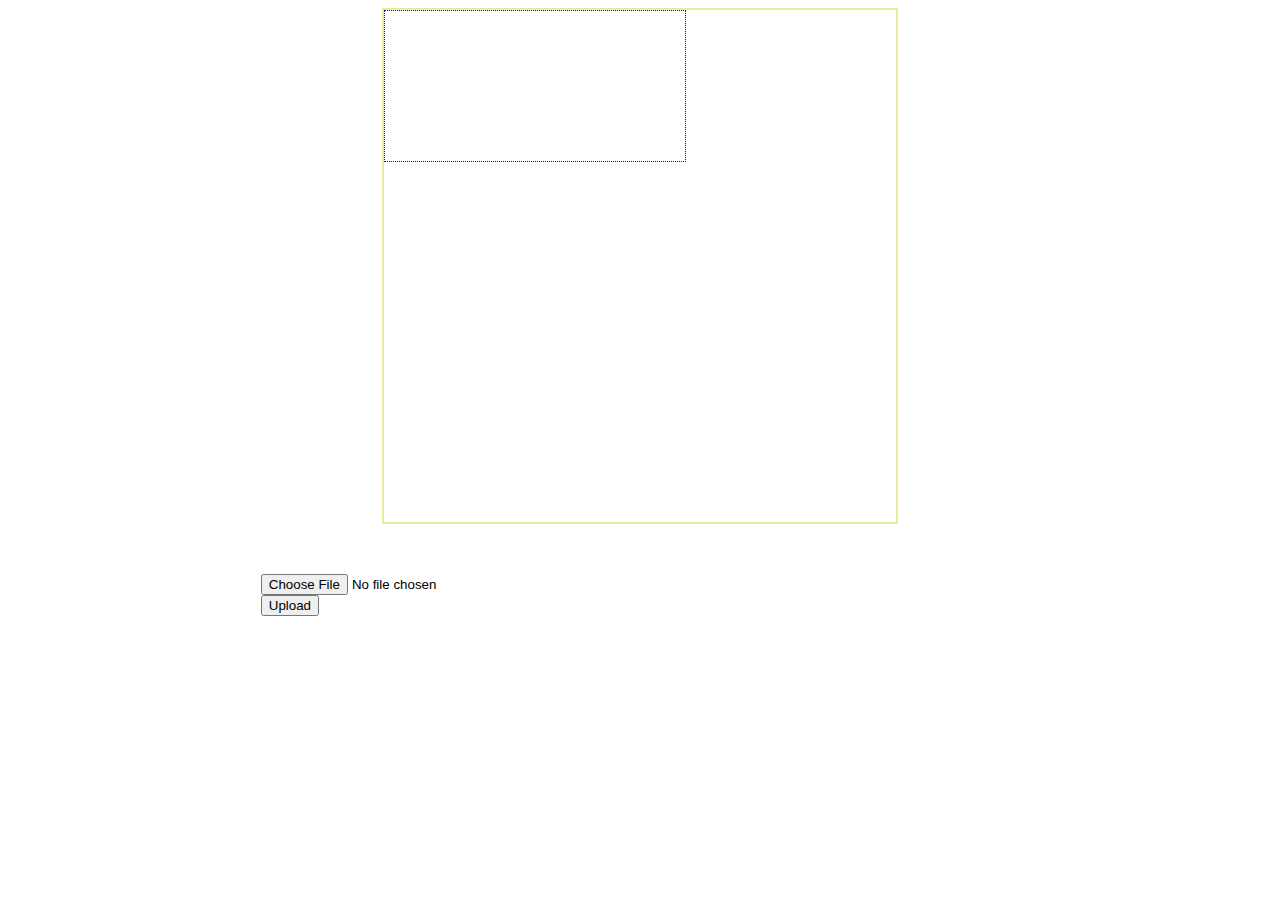
<file: frontend/index.html>
<!DOCTYPE html>
<html>
    <head>
        <title>
            Vanisher
        </title>
        <link rel="stylesheet" href="style.css" />
    </head>
    <body>
        <div class="image-editor">
            <div class="image-billboard">
                <canvas name="gtCanvas" id="gtCanvas" class="image-canvas" style="z-index: 800";></canvas>
                <canvas name="maskCanvas" id="maskCanvas" class="image-canvas" style="z-index: 900"></canvas>
            </div>
            <input name="imagefile" type="file" id="imagefile" accept="image/*" class="file-selector"/> <br />
            <button id="uploadButton">Upload</button>
        </div>
    </body>
    <script language="javascript" src="static.js"></script>
    <script language="javascript" src="constants.js"></script>
    <script language="javascript" src="maskeditor.js"></script>
    <script language="javascript">
        //global variables
        var gtCanvas, maskCanvas;
        var maskEditor;
        
        //initialization
        function InitializeVanisher(){
            console.log("Initializing Vanisher");
            var imagefile = document.getElementById("imagefile");
            gtCanvas = document.getElementById("gtCanvas")
            maskCanvas = document.getElementById("maskCanvas");
            
            console.log("Adding event listeners");
            imagefile.addEventListener("change", (ev) => {
                console.log("Changed image. Reloading source and initializing blank canvas");
                var file = ev.target.files[0];

                // Ensure it's an image
                if(file.type.match(/image.*/)) {
                    console.log('An image has been loaded');
                    ReloadImage(file);
                    MaskEditor.InitializeBlankCanvas(maskCanvas);
                }
            });

            document.getElementById("uploadButton").addEventListener("click", (ev) => {
                /*console.log(gtCanvas.toDataURL());
                console.log(maskCanvas.toDataURL());*/
                data = {'gt': gtCanvas.toDataURL(), 'mask': maskCanvas.toDataURL()};
                PostVanisherServer("upload", data);
            });
        }

        //refreshments
        function ReloadImage(inFile){
            // Load the image
            var reader = new FileReader();
            reader.onload = function (readerEvent) {
                var image = new Image();
                image.onload = function (imageEvent) {

                    // Resize the image
                    var max_size = 512,// TODO : pull max size from a site config
                        width = image.width,
                        height = image.height;
                    if (width > height) {
                        if (width > max_size) {
                            height *= max_size / width;
                            width = max_size;
                        }
                    } else {
                        if (height > max_size) {
                            width *= max_size / height;
                            height = max_size;
                        }
                    }
                    gtCanvas.width = maskCanvas.width = width;
                    gtCanvas.height = maskCanvas.height = height;
                    console.log("Setting canvas size to (w, h): (" + width + ", " + height, ") and position to (left, top): (" + ((512 - width) / 2) + ", " + ((512 - height) / 2) + ")");
                    gtCanvas.style.marginTop = maskCanvas.style.marginTop = (512 - height) / 2 + "px";
                    gtCanvas.style.marginLeft = maskCanvas.style.marginLeft = (512 - width) / 2 + "px";
                    gtCanvas.getContext('2d').drawImage(image, 0, 0, width, height);
                }
                image.src = readerEvent.target.result;
            }
            reader.readAsDataURL(inFile);
        }

        //main
        InitializeVanisher();
    </script>
</html>
</file>
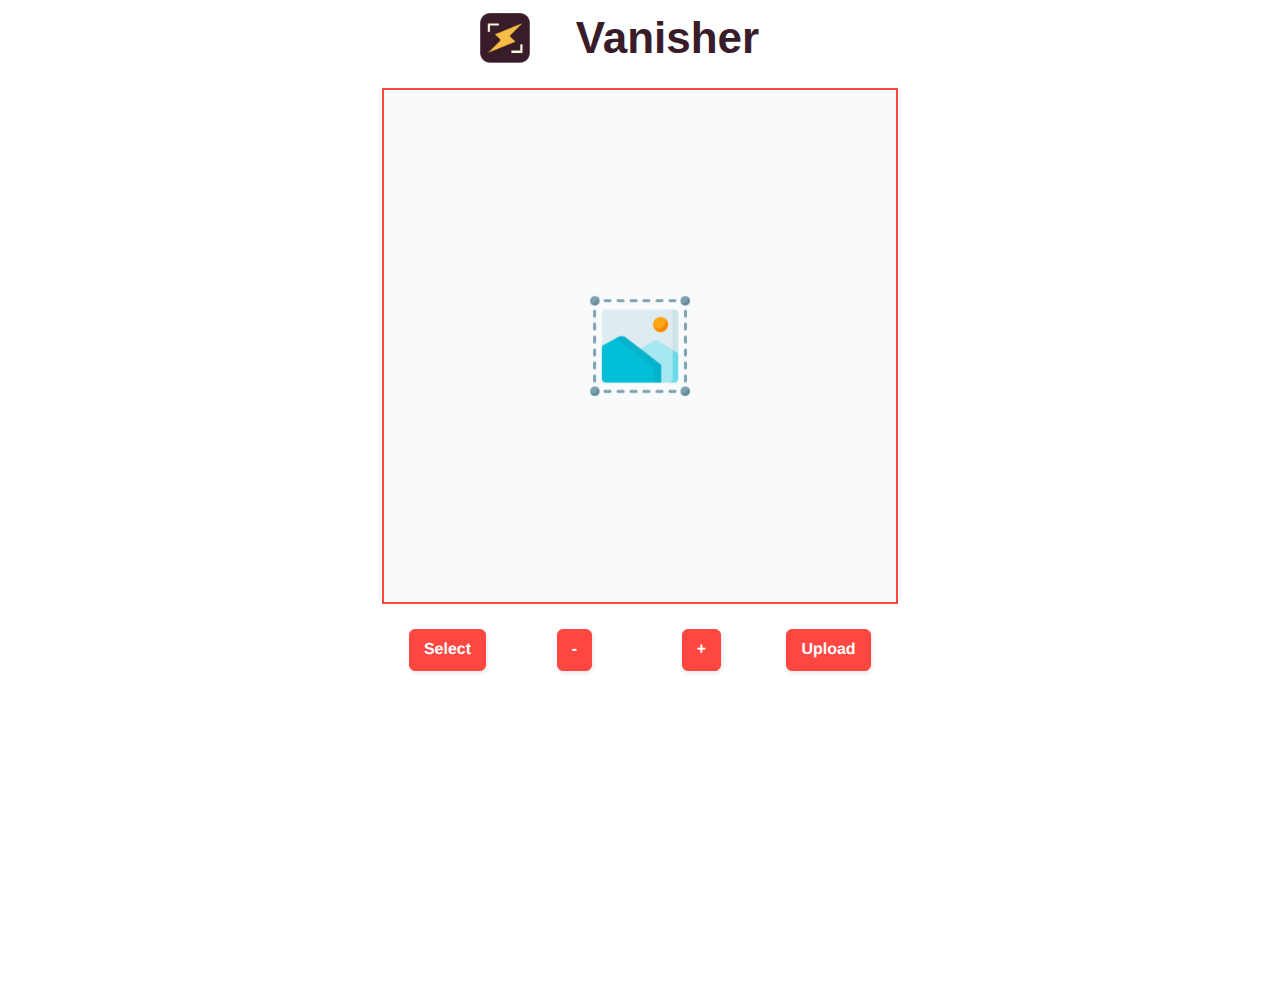
<file: static/index.html>
<!DOCTYPE html>
<html>
    <head>
        <title>
            Vanisher - Unwanted object removal tool
        </title>
        <link rel="stylesheet" href="css/main.css" />
        <link rel="stylesheet" href="css/loading.css" />
        <link rel="icon" type="image/x-icon" href="images/vanisher.png" />
    </head>
    <body>
        <div class="title">
            <img src="images/vanisher.png" class="title" height="50px"/>
            <p class="title">Vanisher</p>
        </div>
        <div class="image-billboard" id="image-billboard">
            <img class="select-image-icon" src="images/select-image-icon.png"/>
            <canvas name="gtCanvas" id="gtCanvas" class="image-canvas" style="z-index: 800";></canvas>
            <canvas name="maskCanvas" id="maskCanvas" class="image-canvas" style="z-index: 900"></canvas>
            <div id="loading-div" class="loading">
                <div class="loading-icon">
                    <img class="loading-icon rotating" src="images/loading-icon.png" />
                </div>
                <div class="loading-label">
                    <p id="loading-label" class="loading-label">Retouching your image</p>
                </div>
            </div>
        </div>
        <div class="control">
            <input name="imagefile" type="file" id="imagefile" accept="image/*" class="file-selector"/>
            <div class="control-col">
                <button id="leftButton" class="control-button">Select</button>
            </div>
            <div class="control-col">
                <button id="decreaseButton" class="control-button">-</button>
            </div>
            <div class="control-col">
                <button id="increaseButton" class="control-button">+</button>
            </div>
            <div class="control-col">
                <button id="rightButton" class="control-button">Upload</button>
            </div>
        </div>
    </body>
    <script language="javascript" src="js/static.js"></script>
    <script language="javascript" src="js/constants.js"></script>
    <script language="javascript" src="js/maskeditor.js"></script>
    <script language="javascript" src="js/main.js"></script>
</html>
</file>
<file: frontend/style.css>
div.image-editor{
    top: 5%;
    margin: auto;
    width: 60%;
}
div.image-billboard{
    width:512px; 
    height: 512px; 
    margin: auto; 
    border: 2px solid #eceb98;
}
canvas.image-canvas{
    margin:auto; 
    position:fixed; 
    border: 1px dotted blue; 
    vertical-align: middle;
    cursor: none;
}
div.cursor{
    position:absolute;
    background-color: blue;
    width: 12px;
    height: 12px;
    border-radius: 50%;
    z-index: 1000;
}
.file-selector{
    position:relative; 
    margin-top: 50px;
}
</file>
<file: static/css/main.css>
div.title{
    width: 320px;
    height: 50px;
    margin: auto;
    text-align: center;
    font-size: 44px;
    margin-top: 1%;
    margin-bottom: 2%;
    text-align: center;
}
img.title{
    margin-right: 5px;
    display: inline;
    top: 0px;
    float: left;
}
p.title{
    font-family: nunito, roboto, proxima-nova, "proxima nova", sans-serif;
    font-weight: 900;
    color: #391c2a;
    display: inline;
    padding: 0;
}
div.image-billboard{
    position: relative;
    width: 512px; 
    height: 512px; 
    margin: auto; 
    border: 2px solid #FF4742;
    margin-bottom: 2%;
    background-color: #f8fafb;
}
img.select-image-icon{  
    width: 100px;
    height: 100px;
    margin-left: 206px;
    margin-top: 206px;
    vertical-align: middle;
    position: fixed;
}
canvas.image-canvas{
    position:fixed; 
    cursor: none;
    padding:0;
}
div.control{
    width: 512px;
    position: relative;
    margin: auto;
}
div.control-col{
    width: 127px;
    padding: 0px;
    margin: 0px;
    float: left;
    display: flex;
    justify-content: center;
}
button.control-button {
    background: #FF4742;
    border: 1px solid #FF4742;
    border-radius: 6px;
    box-shadow: rgba(0, 0, 0, 0.1) 1px 2px 4px;
    box-sizing: border-box;
    color: #FFFFFF;
    cursor: pointer;
    display: inline-block;
    font-family: nunito, roboto, proxima-nova, "proxima nova", sans-serif;
    font-size: 16px;
    font-weight: 800;
    line-height: 16px;
    min-height: 40px;
    outline: 0;
    padding: 12px 14px;
    text-align: center;
    text-rendering: geometricprecision;
    text-transform: none;
    user-select: none;
    -webkit-user-select: none;
    touch-action: manipulation;
    vertical-align: middle;
}

button.control-button:hover,
button.control-button:active {
    background-color: initial;
    background-position: 0 0;
    color: #FF4742;
}

button.control-button:active {
    opacity: .5;
}
div.loading{
    width: 100%;
    height: 100%;
    position: absolute;
    background-color: #aaaaaa77;
    z-index: 1100;
}
div.loading-icon{
    position: absolute;
    width: 100%;
    height: 10%;
    top: 35%;
    display: flex;
    justify-content: center;
}
img.loading-icon{
    display: block;
    max-width: 100%;
    max-height: 100%;
    margin: auto;
}
div.loading-label{
    position: absolute;
    width: 100%;
    height: 10%;
    top: 45%;
    display: flex;
    justify-content: center;
}
p.loading-label{
    font-weight: 800;
    font-size: 20px;
    font-family: nunito, roboto, proxima-nova, "proxima nova", sans-serif;
    color: #222;
}
.file-selector{
    position:absolute; 
    display: none;
}
div.cursor{
    position:absolute;
    background-color: blue;
    width: 12px;
    height: 12px;
    border-radius: 50%;
    z-index: 1000;
}
</file>
<file: static/css/loading.css>
div.loading{
    background: #777777aa;
    position: absolute;
    width: 100vw;
    height: 100vh;
    left:0px;
    top:0px;
}
.lds-ripple {
    display: block;
    width: 80px;
    height: 80px;
}

.lds-ripple div {
    position: absolute;
    border: 4px solid #fff;
    opacity: 1;
    border-radius: 50%;
    animation: lds-ripple 1s cubic-bezier(0, 0.2, 0.8, 1) infinite;
}

.lds-ripple div:nth-child(2) {
    animation-delay: -0.5s;
}

@keyframes lds-ripple {
    0% {
        top: 36px;
        left: 36px;
        width: 0;
        height: 0;
        opacity: 0;
    }

    4.9% {
        top: 36px;
        left: 36px;
        width: 0;
        height: 0;
        opacity: 0;
    }

    5% {
        top: 36px;
        left: 36px;
        width: 0;
        height: 0;
        opacity: 1;
    }

    100% {
        top: 0px;
        left: 0px;
        width: 72px;
        height: 72px;
        opacity: 0;
    }
}
</file>
